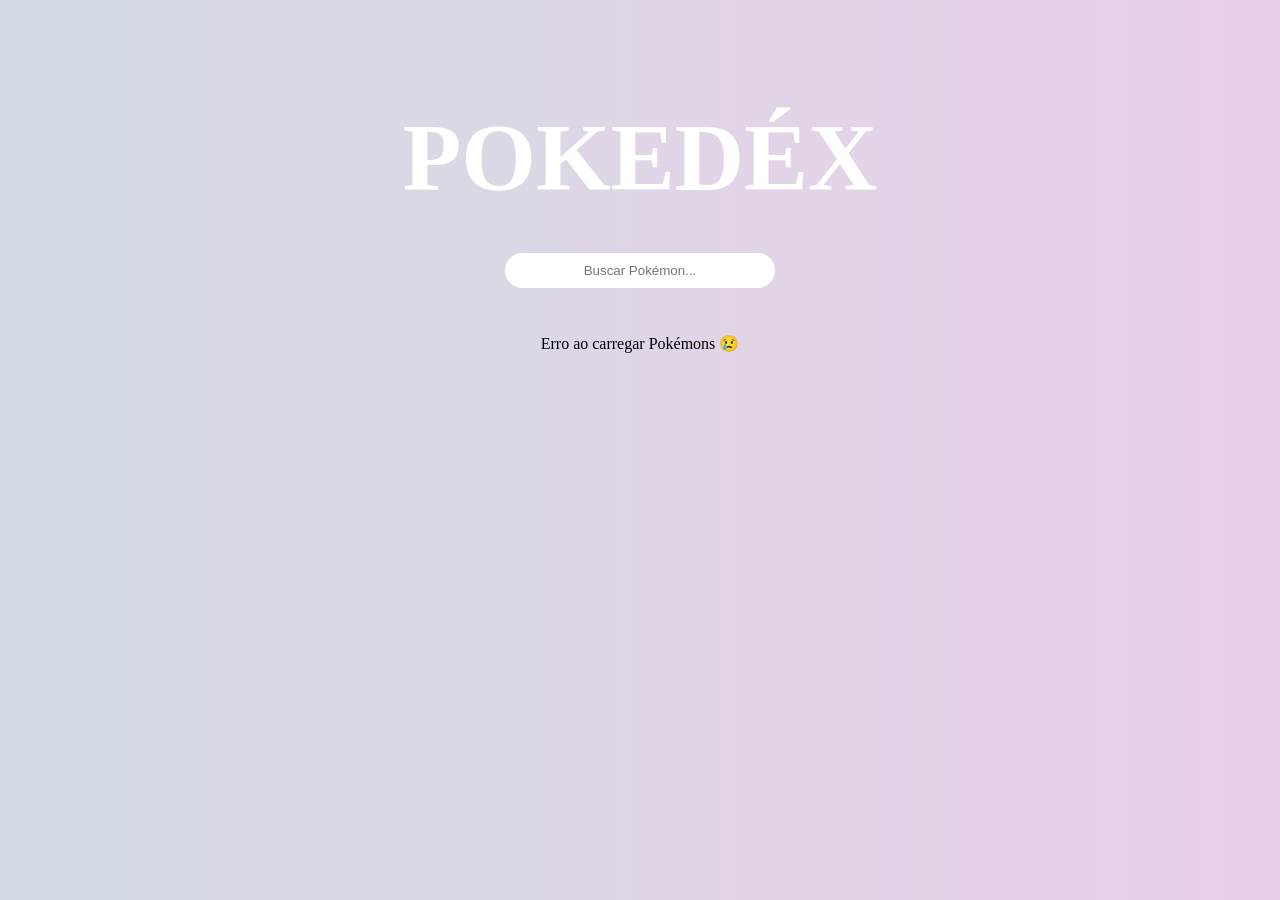
<file: index.html>
<!DOCTYPE html>
<html lang="en"> 
<head>
    <meta charset="UTF-8">
    <meta name="viewport" content="width=device-width, initial-scale=1.0">
    <title>Pokedex</title>
    <link rel="stylesheet" href="style.css">
</head>

<body>

    <!-- 🔥 HEADER NOVO -->
    <header class="header">
        <h1>POKEDÉX</h1>

        <!-- 🔍 CAMPO DE BUSCA -->
        <input 
            type="text" 
            id="search" 
            placeholder="Buscar Pokémon..."
        >
    </header>

    <div class="pokeContainer" id="pokeContainer">
        <div class="pokemon">

            <div class="imgContainer">
                <img src="https://raw.githubusercontent.com/PokeAPI/sprites/master/sprites/pokemon/1.png" alt="nome">
            </div>

            <div class="infos">
                <span class="number">#1</span>
                <h3 class="name">Bubassauro</h3>
                <small class="type">Type: <span>Planta</span></small>
            </div>

        </div>
    </div>

    <script src="app.js"></script>
</body>
</html>
</file>
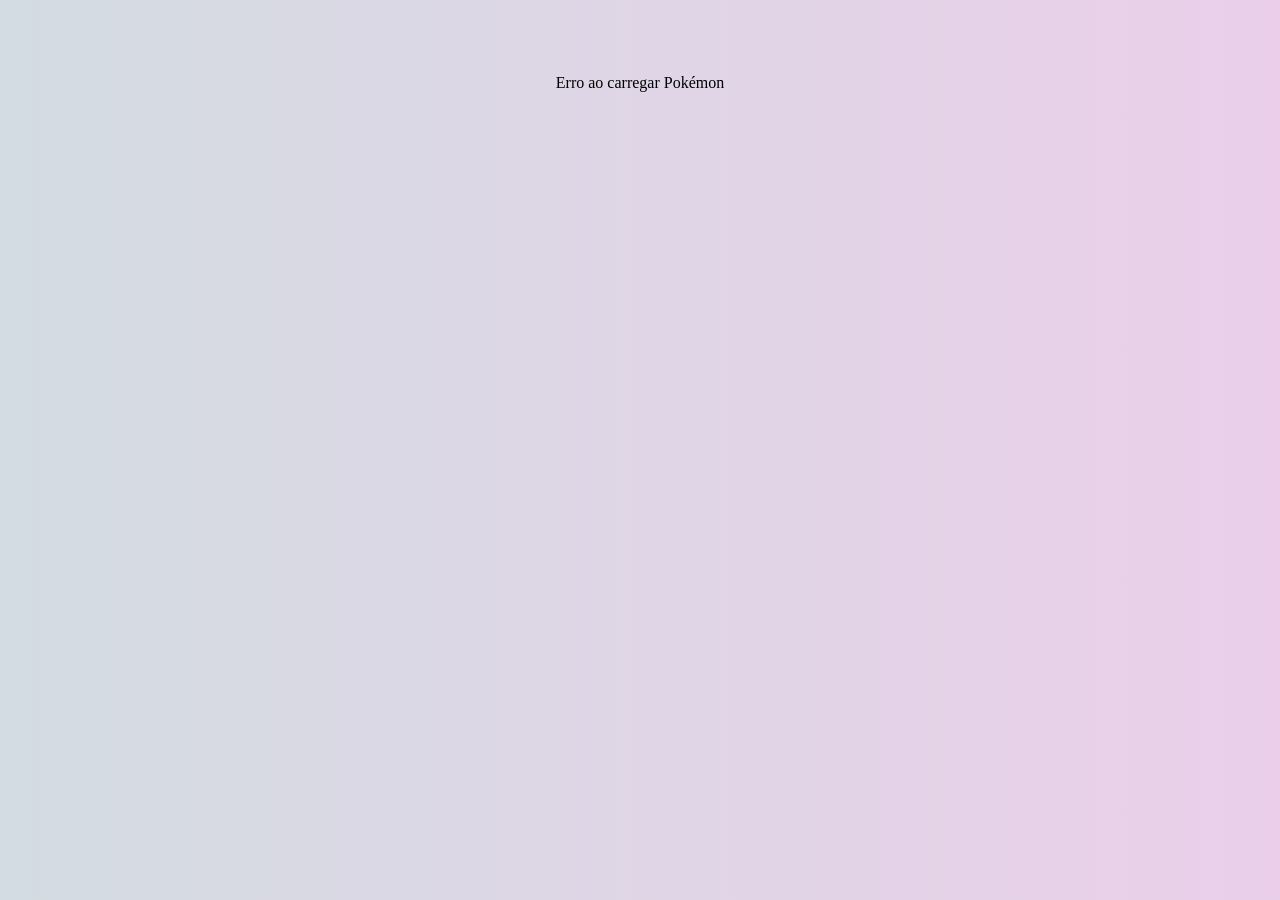
<file: details.html>
<!DOCTYPE html>
<html lang="pt-BR">
<head>
    <meta charset="UTF-8">
    <title>Detalhes do Pokémon</title>
    <link rel="stylesheet" href="style.css">
</head>
<body>

    <div id="pokemonDetails"></div>

    <script src="pokemon.js"></script>
</body>
</html>
</file>
<file: style.css>
h1 {
    color: white;
  
  font-size: 6rem;

}

body{
    background: linear-gradient(to right, #d3dce2,  #ebcfea );
    display: flex;
    flex-direction: column;
    align-items: center;
    justify-content: center;
}


.pokeContainer{
    display: flex;
    flex-wrap: wrap;
    align-items: center;
    justify-content: space-between;
    margin: 0 auto;
    max-width: 1200px;
}

.pokemon {
    background-color: rgb(76, 168, 118);
    border-radius: 10px;
    box-shadow: 0 3px 15px rgba(100, 100, 100, 0.5);
    margin: 10px;
    padding: 20px;
    text-align: center;
}



.imgContainer {
    justify-content: center;
    align-items: center;
    display: flex;
    background-color: rgba(255, 255, 255, 0.6);
    border-radius: 50%;
    width: 120px;
    height: 120px;
    text-align: center;
}

.imageContainer img{
    max-width: 90%;
}

.info {
    margin-top: 20px;

}

.number {
    background-color: rgba(0, 0, 0. 0.2);
    padding: 2px 13px;
    border-radius: 10px;
    font-size: 0.8rem;
}

.name {
    margin: 15px 0 7px;
    letter-spacing: 1.5px;
}

.header {
    width: 100%;
    padding: 30px;
    text-align: center;

    gap: 5rem;
}

.header h1 {
    margin-bottom: 40px;
   
}

#search {
    gap: 2rem;
    padding: 10px;
    width: 250px;
    max-width: 80%;
    border-radius: 20px;
    border: none;
    outline: none;
    text-align: center;
}


#pokemonDetails img {
    width: 200px;
    height: 200px;
}

#pokemonDetails {
    display: flex;
    justify-content: center;
    margin-top: 50px;
}

button {
    margin-top: 15px;
    padding: 10px;
    border: none;
    border-radius: 8px;
    cursor: pointer;
}
</file>
